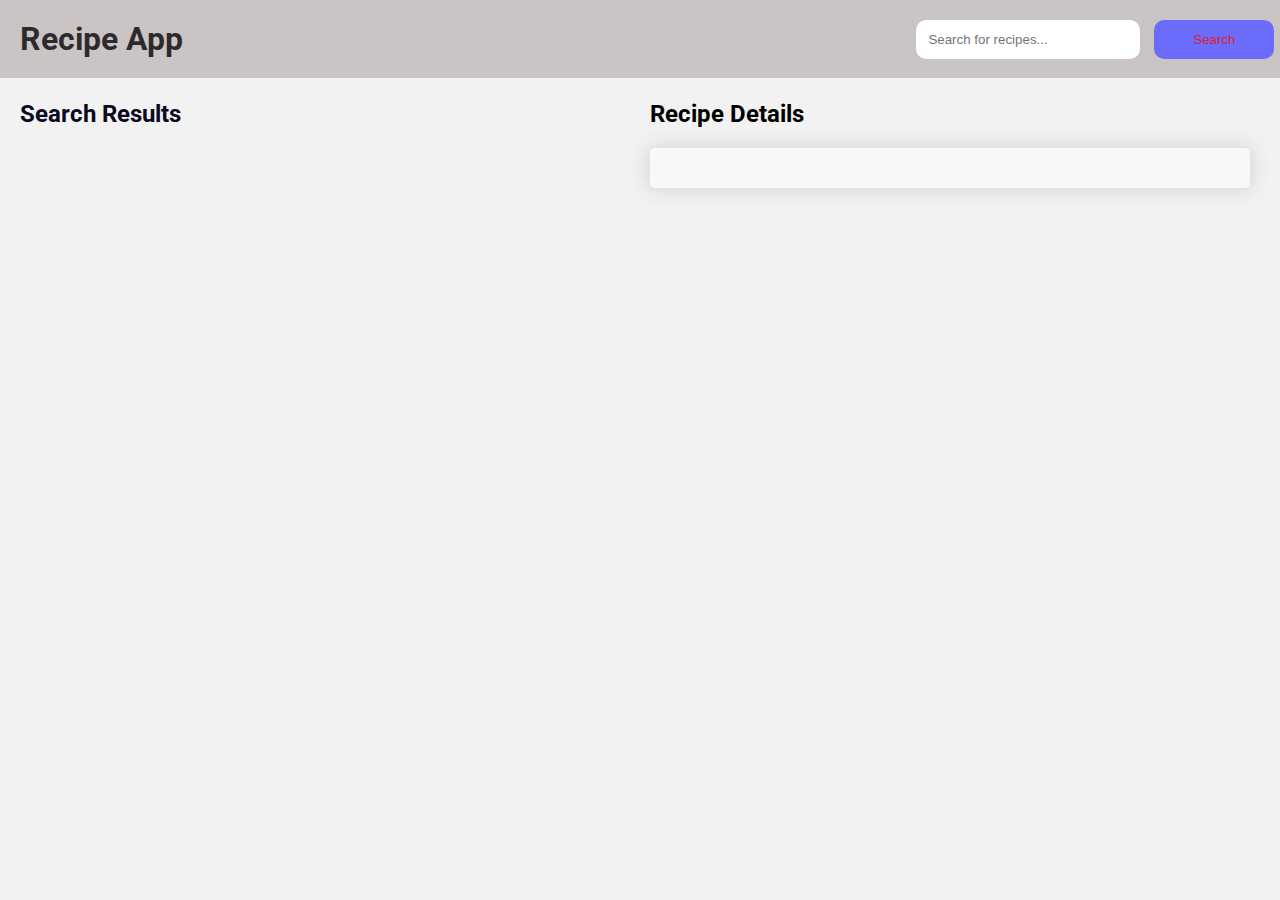
<file: Day-10/index.html>
<!DOCTYPE html>
<html lang="en">
  <head>
    <meta charset="UTF-8" />
    <meta http-equiv="X-UA-Compatible" content="IE=edge" />
    <meta name="viewport" content="width=device-width, initial-scale=1.0" />
    <title>Document</title>
    <link rel="preconnect" href="https://fonts.googleapis.com" />
    <link rel="preconnect" href="https://fonts.gstatic.com" crossorigin />
    <link
      href="https://fonts.googleapis.com/css2?family=Roboto:ital,wght@0,100;0,300;0,400;0,500;0,700;0,900;1,100;1,300;1,400;1,500;1,700;1,900&display=swap"
      rel="stylesheet"
    />
    <link rel="stylesheet" href="./styles.css" />
    <script src="./app.js" defer></script>
  </head>
  <body>
    <header>
      <h1>Recipe App</h1>
      <div class="search-form-container">
        <input
          id="searchInput"
          type="text"
          placeholder="Search for recipes..."
        />
        <button id="searchBtn">Search</button>
      </div>
    </header>
    <main>
      <section id="recipeResults">
        <h2 class="search-results-heading">Search Results</h2>
        <div class="list-container">
          <ul id="recipe-list"></ul>
        </div>
      </section>
      <section id="recipeDetails">
        <h2>Recipe Details</h2>
        <div id="recipeDetailsContainer"></div>
      </section>
    </main>
  </body>
</html>
</file>
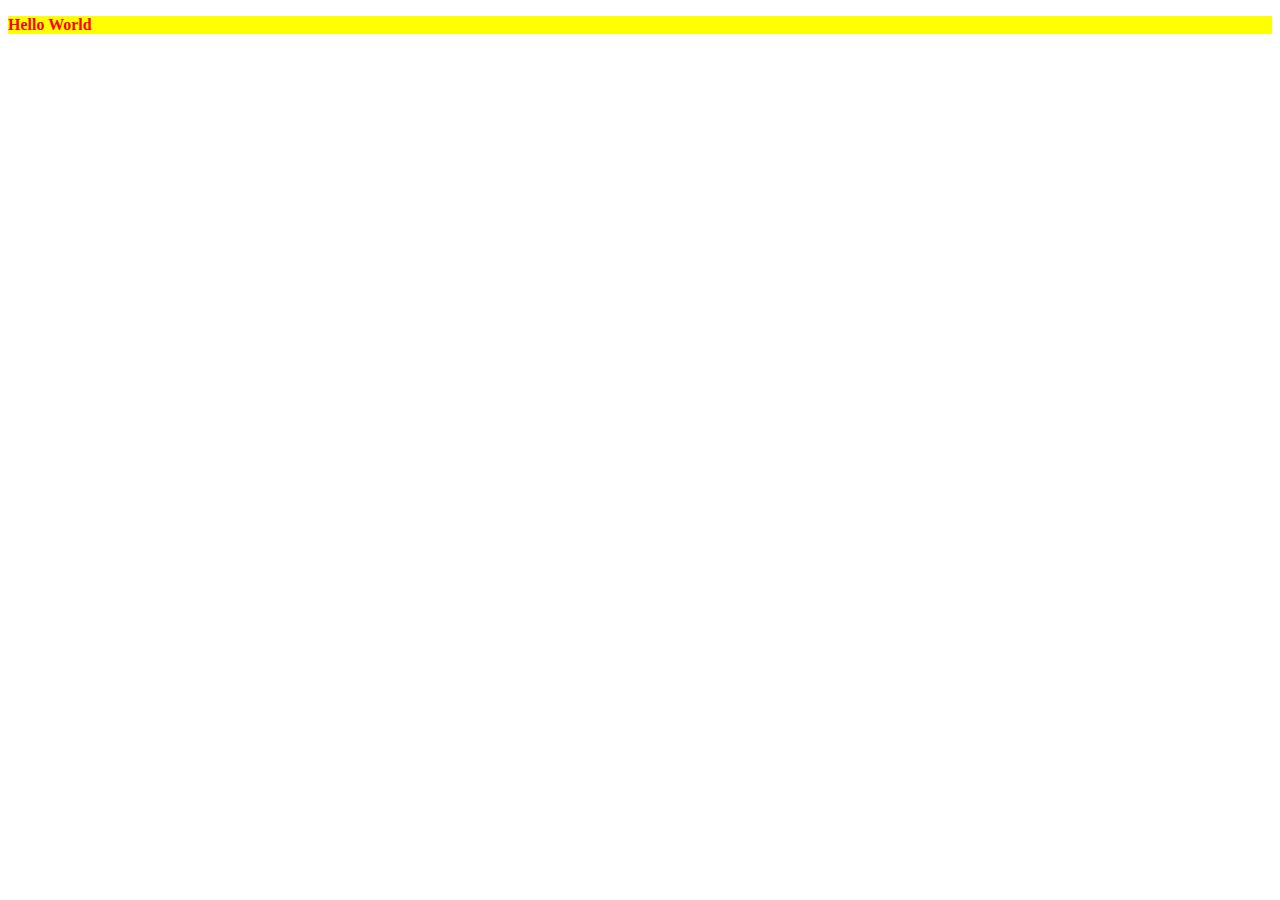
<file: Day-7/index.html>
<!DOCTYPE html>
<html lang="en">
<head>
    <meta charset="UTF-8">
    <meta http-equiv="X-UA-Compatible" content="IE=edge">
    <meta name="viewport" content="width=device-width, initial-scale=1.0">
    <title>Document</title>
    <script src="./app.js" defer></script>
</head>
<body>

<p id="Aftab">

</p>
    
</body>
</html>
</file>
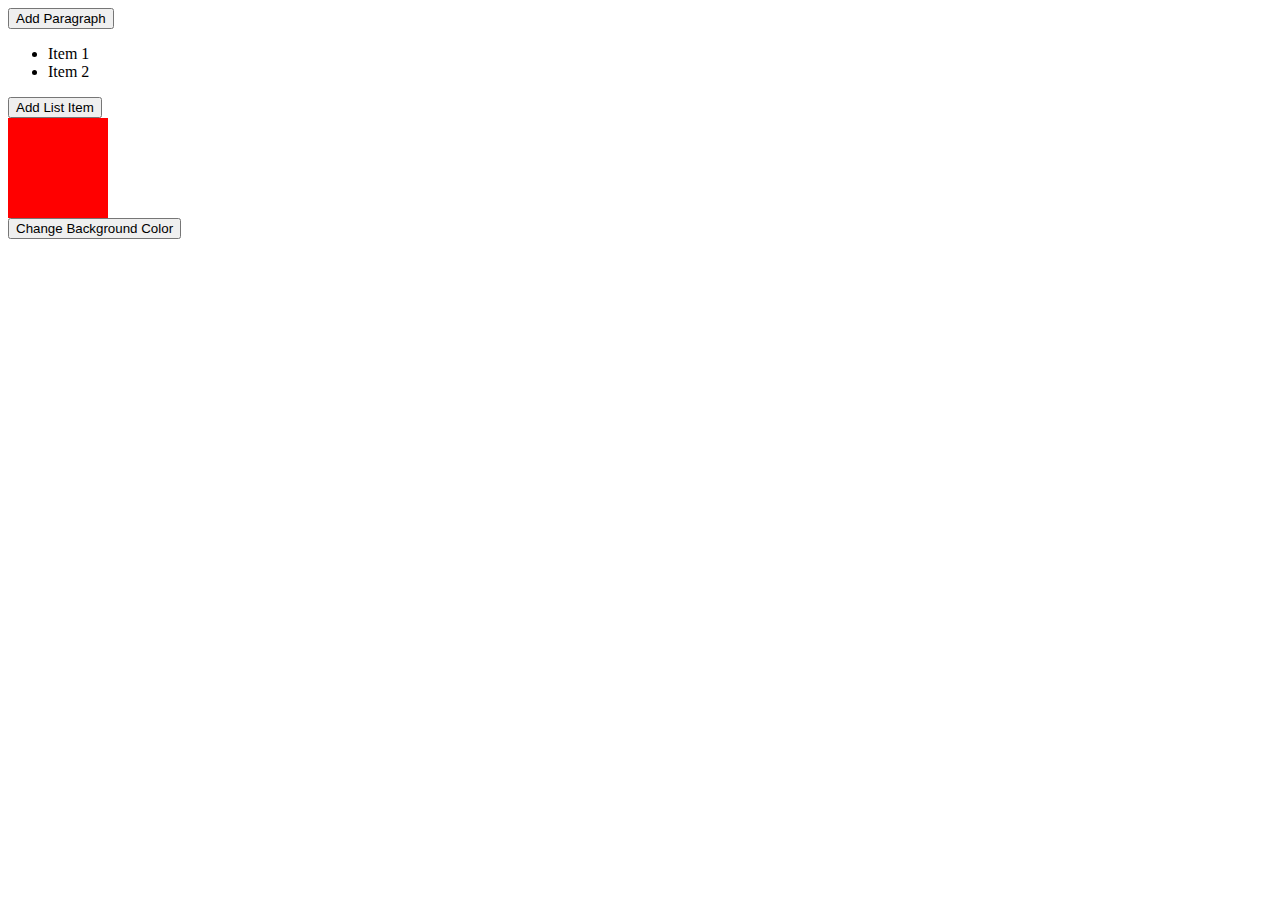
<file: Tasks 2/index.html>
<!DOCTYPE html>
<html lang="en">
<head>
    <meta charset="UTF-8">
    <meta http-equiv="X-UA-Compatible" content="IE=edge">
    <meta name="viewport" content="width=device-width, initial-scale=1.0">
    <title>Document</title>
    <script src="./app.js"></script>
    <style>
        #myElement {
          width: 100px;
          height: 100px;
          background-color: red;
        }
      </style>
</head>
<body>
    <!-- Task -->
    <button onclick="addParagraph('This is a new paragraph!')">Add Paragraph</button>  

    <!-- task  -->
    <ul>
        <li>Item 1</li>
        <li>Item 2</li>
      </ul>
      <button onclick="addListItem('Item 3')">Add List Item</button>

      <!-- task  -->
      <div id="myElement"></div>
      <button onclick="changeBackgroundColor(document.getElementById('myElement'), 'blue')">Change Background Color</button>
</body>
</html>
</file>
<file: Day-10/styles.css>
body {
  font-family: "Roboto", sans-serif;
  margin: 0;
  padding: 0;
  background-color: #f2f2f2;
}

header {
  position: fixed;
  width: 98%;
  top: 0;
  height: 38px;
  padding: 20px;
  background-color: #cac4c4;
  display: flex;
  justify-content: space-between;
}

header h1 {
  margin: 0;
  color: #000000c7;
}

#searchInput {
  width: 200px;
  padding: 10px;
  outline: none;
  border-radius: 10px;
  padding: 12px;
  border: none;
}

#searchBtn {
  padding: 10px;
  margin-left: 10px;
  background-color: #6b6bfc;
  color: #df1f1f;
  border: none;
  border-radius: 10px;
  padding: 12px;
  min-width: 120px;
}

main {
  display: flex;
  justify-content: center;
  align-items: flex-start;
  gap: 20px;
  margin-top: 80px;
}

h2.search-results-heading {
  margin-left: 20px;
  color: #0a0a23;
}

#recipeResults,
#recipeDetails {
  flex: 1;
}

.list-container {
  margin: 0 auto;
  padding: 0 20px;
}

ul,
li {
  margin: 0;
  padding: 0;
  list-style: none;
}

#recipe-list {
  height: calc(100vh - 190px);
  overflow: scroll;
  padding: 20px;
}

#recipe-list li {
  margin-bottom: 10px;
  padding: 10px;
  border-radius: 5px;
  box-shadow: 0px 0px 20px #ccc;
  background-color: #fff;
}

#recipe-list li .title {
  font-size: 18px;
  font-weight: bold;
  color: #0a0a23;
}

#recipe-list li .description {
  font-size: 14px;
  color: #666;
}

#recipeDetailsContainer {
  padding: 20px;
  margin-right: 30px;
  background-color: #f8f8f8;
  border-radius: 5px;
  box-shadow: 0px 0px 20px #ccc;
}

#recipeDetailsContainer h3 {
  color: #0a0a23;
  margin-top: 0;
}

#recipeDetailsContainer ul {
  margin-top: 10px;
}

#recipeDetailsContainer li {
  margin-bottom: 5px;
  font-size: 14px;
}
</file>
